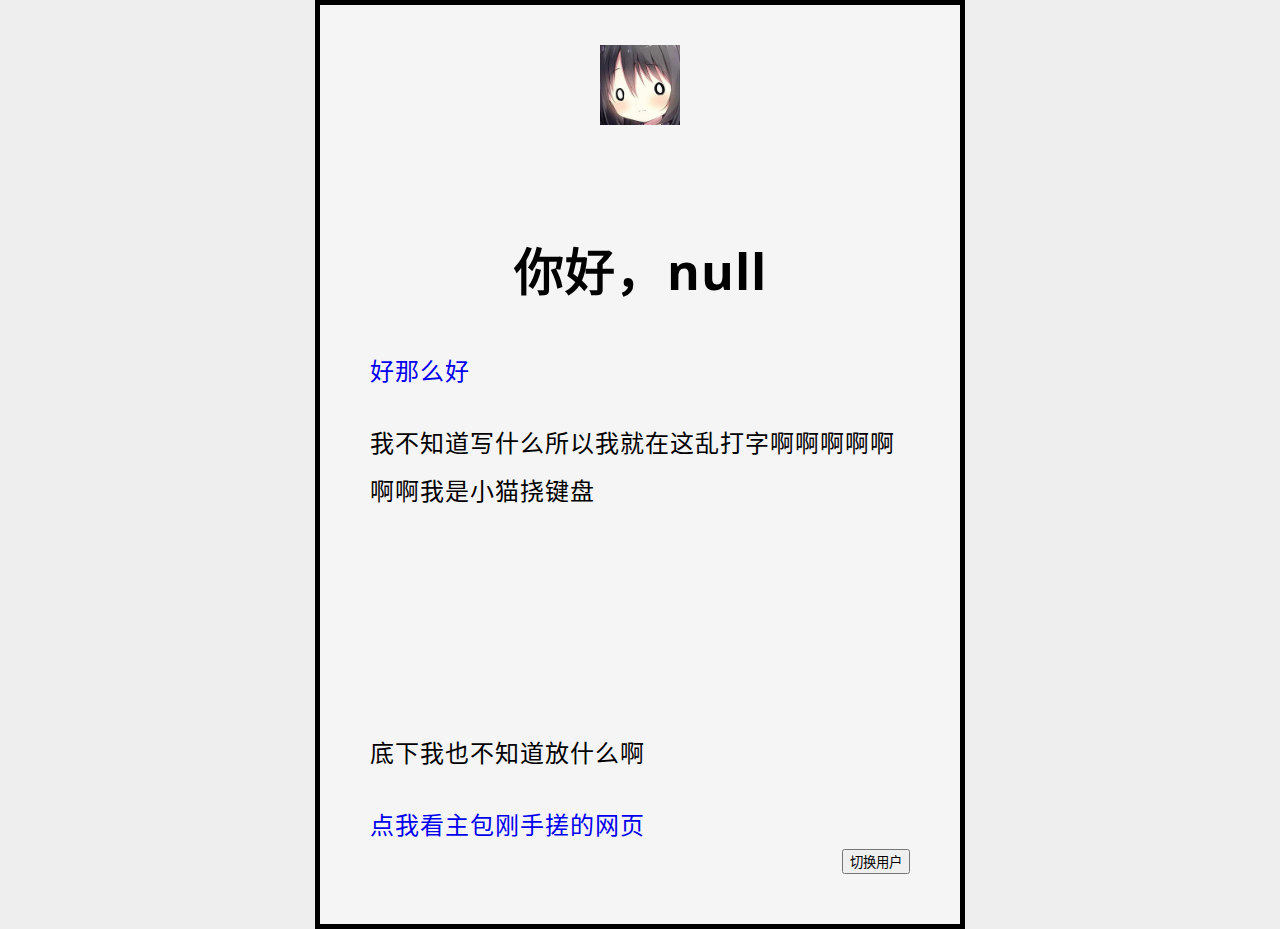
<file: index.html>
<!DOCTYPE html>
<html lang="zh-CN">

<head>
    <meta charset="UTF-8">
    <meta name="viewport" content="width=device-width, initial-scale=1.0">
    <title>你好</title>
    <link href="https://fonts.googleapis.com/css?family=Open+Sans" rel="stylesheet" />
    <link rel="stylesheet" href="styles/style.css">
</head>

<body style="display: flex; flex-direction: column;align-items: center;">
    <top
        style="width:100%; height: 160px; background-color: whitesmoke;display: flex; align-items: center; justify-content: center;">
        <img src="images/0.0.jpeg" alt="一个很呆的脸" width="80px" height="80px">

    </top>

    <middle
        style="padding: 30px ; max-width: 700px ; min-height: 50vh ;width: 90% ; letter-spacing: 1px; line-height: 1.7;">
        <div>
            <h1 style="font-size: 50px;">你好</h1>
            <a href="https://space.bilibili.com/3494359127296297">好那么好</a>
        </div>
        <p>我不知道写什么所以我就在这乱打字啊啊啊啊啊啊啊我是小猫挠键盘</p>
    </middle>
    <down
        style="padding: 30px ; max-width: 700px ; min-height: 10vh ;width: 90% ; letter-spacing: 1px; line-height: 1.7; ">
        <p>底下我也不知道放什么啊</p>
        <div>
            <a href="shoucuodaohanglan.html">点我看主包刚手搓的网页</a>
        </div>
        <div style="display: flex;justify-content: end;">
            <button>切换用户</button>
        </div>
    </down>
    <script src="scripts/main.js" defer></script>
</body>

</html>
</file>
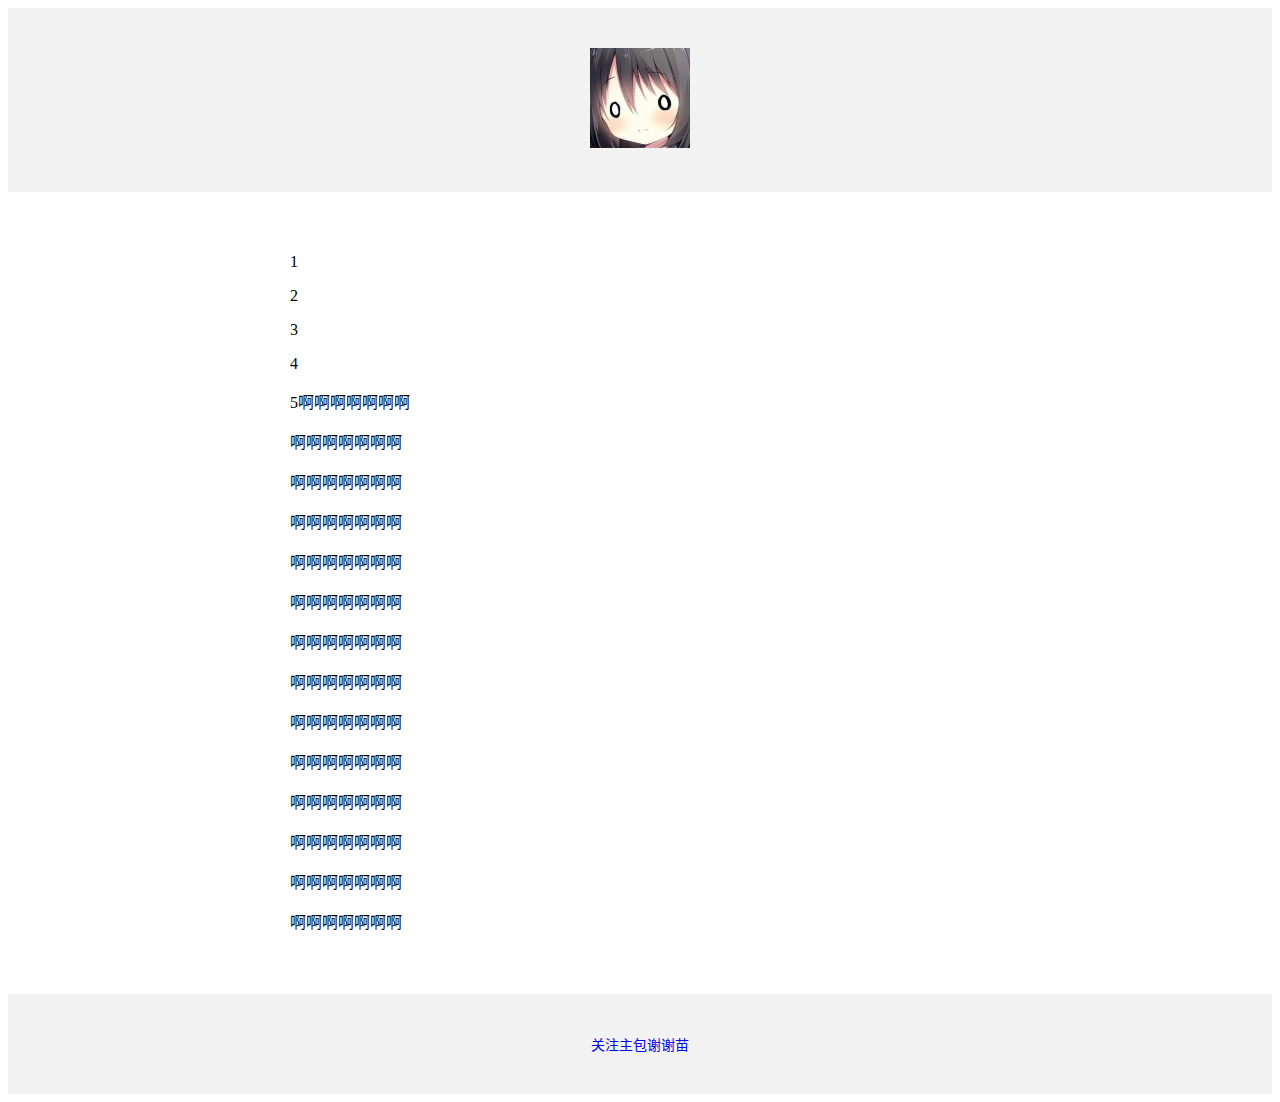
<file: index1.html>
<!DOCTYPE html>
<html lang="zh-CN">

<head>
    <meta charset="UTF-8">
    <meta name="viewport" content="width=device-width, initial-scale=1.0">
    <title>你看不见我</title>
</head>

<body>
    <div style="background: #f1f1f1f1;
     text-align: center;
      padding: 40px;">
        <img src="0.0.jpeg" alt="你看不见我" width="100px" height="100px">
    </div>
    <div style="max-width: 700px;
    margin: 30px auto;
    padding: 15px">
        <p>1</p>
        <p>2</p>
        <p>3</p>
        <p>4</p>
        <p>5啊啊啊啊啊啊啊</p>
        <p>啊啊啊啊啊啊啊</p>
        <p>啊啊啊啊啊啊啊</p>
        <p>啊啊啊啊啊啊啊</p>
        <p>啊啊啊啊啊啊啊</p>
        <p>啊啊啊啊啊啊啊</p>
        <p>啊啊啊啊啊啊啊</p>
        <p>啊啊啊啊啊啊啊</p>
        <p>啊啊啊啊啊啊啊</p>
        <p>啊啊啊啊啊啊啊</p>
        <p>啊啊啊啊啊啊啊</p>
        <p>啊啊啊啊啊啊啊</p>
        <p>啊啊啊啊啊啊啊</p>
        <p>啊啊啊啊啊啊啊</p>
    </div>
    <div style="background: #f1f1f1f1;
     text-align: center;
      padding: 40px; font-size: 14px
      ;">
        <a style="text-decoration: none;" href="https://space.bilibili.com/3494359127296297">关注主包谢谢苗</a>
    </div>
</body>

</html>
</file>
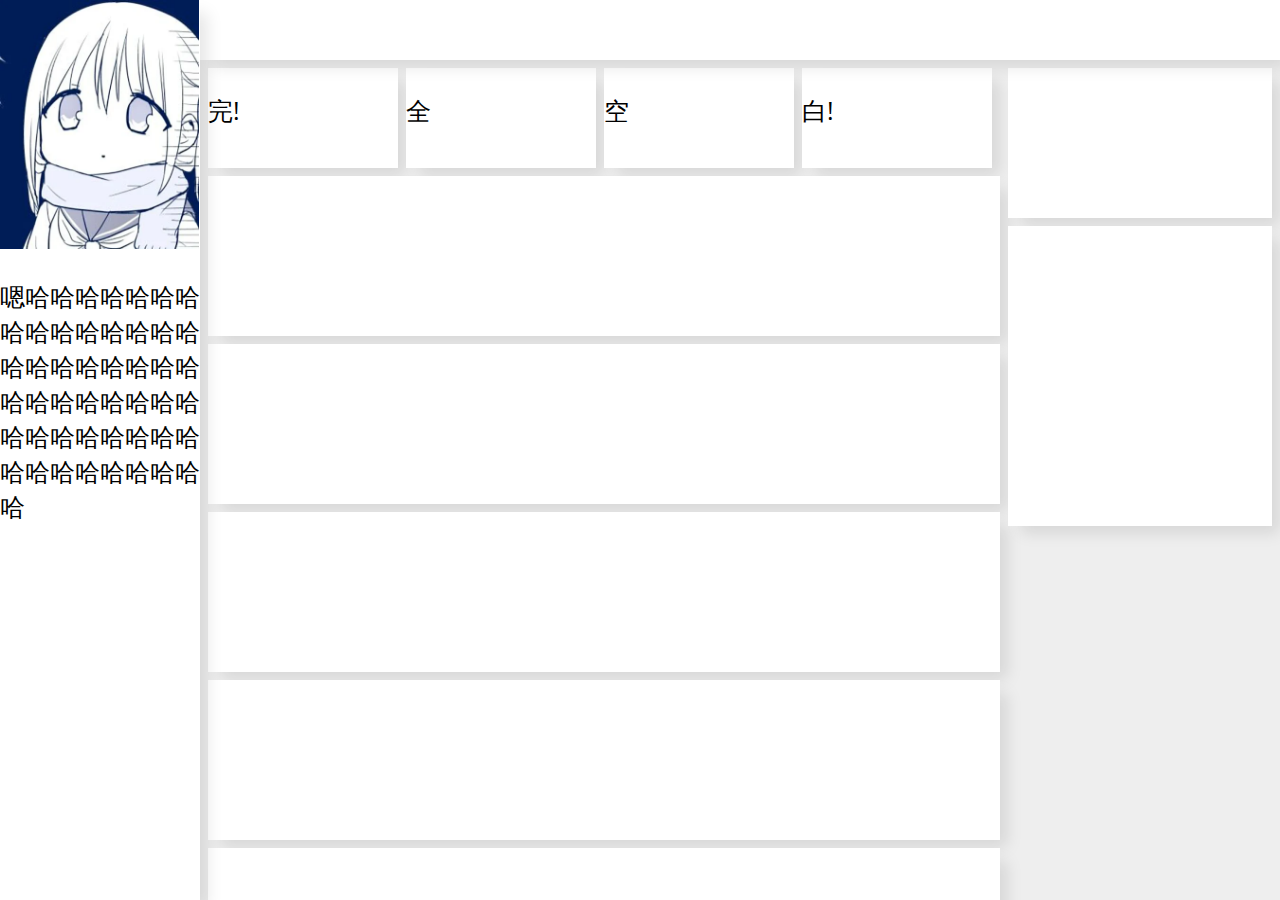
<file: shoucuodaohanglan.html>
<!DOCTYPE html>
<html lang="en">

<head>
    <meta charset="UTF-8">
    <meta name="viewport" content="width=device-width, initial-scale=1.0">
    <title>Flex布局</title>
    <link href="https://fonts.googleapis.com/css?family=Open+Sans" rel="stylesheet" />
</head>
<style>
    p {
        font-size: 25px;
    }

    body {
        margin: 0;
        height: 100vh;
        background-color: #eee;
        font-family: 'Open Sans', sans-serif;
    }

    .yinying {
        box-shadow: 10px 10px 15px -3px rgba(0, 0, 0, 0.1);
    }

    .flex {
        display: flex;
    }

    .white {
        background-color: white;
    }

    .flex1 {
        flex: 1
    }

    .column {
        flex-direction: column;
    }

    .mg8 {
        margin: 8px;
    }

    .mgr8 {
        margin-right: 8px;
    }

    .mgt8 {
        margin-top: 8px;
    }
</style>

<body class="flex">
    <!-- 侧边栏 -->
    <div style="width: 200px;z-index: 2;" class="white yinying">
        <!-- 头像 -->
        <img height="249px" width="199px" src="images/sticker.png" alt="头像">
        <p>嗯哈哈哈哈哈哈哈哈哈哈哈哈哈哈哈哈哈哈哈哈哈哈哈哈哈哈哈哈哈哈哈哈哈哈哈哈哈哈哈哈哈哈哈哈哈哈哈哈</p>
    </div>
    <!-- 主区域 -->
    <div class="flex1 flex column">
        <!-- 头部栏 -->
        <div style="height: 60px;z-index: 1;" class="white yinying"></div>
        <!-- 内容栏 -->
        <div class="flex1 flex" style="overflow: auto;">
            <!-- 左区 -->
            <div style="flex:3" class="flex column mg8">
                <!-- 数据区 -->
                <div class="flex">
                    <!-- 数据块 -->
                    <div style="height: 100px;" class="white yinying flex1 mgr8">
                        <p>完!</p>
                    </div>
                    <div style="height: 100px;" class="white yinying flex1 mgr8">
                        <p>全</p>
                    </div>
                    <div style="height: 100px;" class="white yinying flex1 mgr8">
                        <p>空</p>
                    </div>
                    <div style="height: 100px;" class="white yinying flex1 mgr8">
                        <p>白!</p>
                    </div>
                </div>
                <!-- 列表区 -->
                <div class="flex column">
                    <!-- 列表项 -->
                    <div style="height: 160px;" class="white yinying mgt8"></div>
                    <div style="height: 160px;" class="white yinying mgt8"></div>
                    <div style="height: 160px;" class="white yinying mgt8"></div>
                    <div style="height: 160px;" class="white yinying mgt8"></div>
                    <div style="height: 160px;" class="white yinying mgt8"></div>
                    <div style="height: 160px;" class="white yinying mgt8"></div>
                    <div style="height: 160px;" class="white yinying mgt8"></div>
                    <div style="height: 160px;" class="white yinying mgt8"></div>
                    <div style="height: 160px;" class="white yinying mgt8"></div>
                    <div style="height: 160px;" class="white yinying mgt8"></div>
                    <div style="height: 160px;" class="white yinying mgt8"></div>
                    <div style="height: 160px;" class="white yinying mgt8"></div>
                    <div style="height: 160px;" class="white yinying mgt8"></div>
                    <div style="height: 160px;" class="white yinying mgt8"></div>
                    <div style="height: 160px;" class="white yinying mgt8"></div>
                    <div style="height: 160px;" class="white yinying mgt8"></div>
                </div>
            </div>
            <!-- 右区 -->
            <div style="flex:1" class="flex column mgr8 mgt8">
                <!-- 提示区 -->
                <div style="height: 150px;" class="white yinying"></div>
                <!-- 消息区 -->
                <div style="height: 300px;" class="white yinying mgt8"></div>
            </div>
        </div>

    </div>

</body>

</html>
</file>
<file: styles/style.css>
html {
  font-size: 10px; /* px 表示“像素（pixel）”: 基础字号为 10 像素 */
  font-family: "Open Sans", sans-serif; /* 这应该是你从 Google Fonts 得到的其余输出。 */
  background-color: #eee;
}

h1 {
  font-size: 60px;
  text-align: center;
}

p,
li,
a {
  font-size: 24px;
  line-height: 2;
  letter-spacing: 1px;
  text-decoration: none;
}

body {
  width: 600px;
  margin: 0 auto;
  background-color: whitesmoke;
  padding: 0 20px 20px 20px;
  border: 5px solid black;
}

img {
  display: block;
  margin: 0 auto;
}
middle {
  display: flex;
  flex-direction: column;
  align-self: center;
}
</file>
